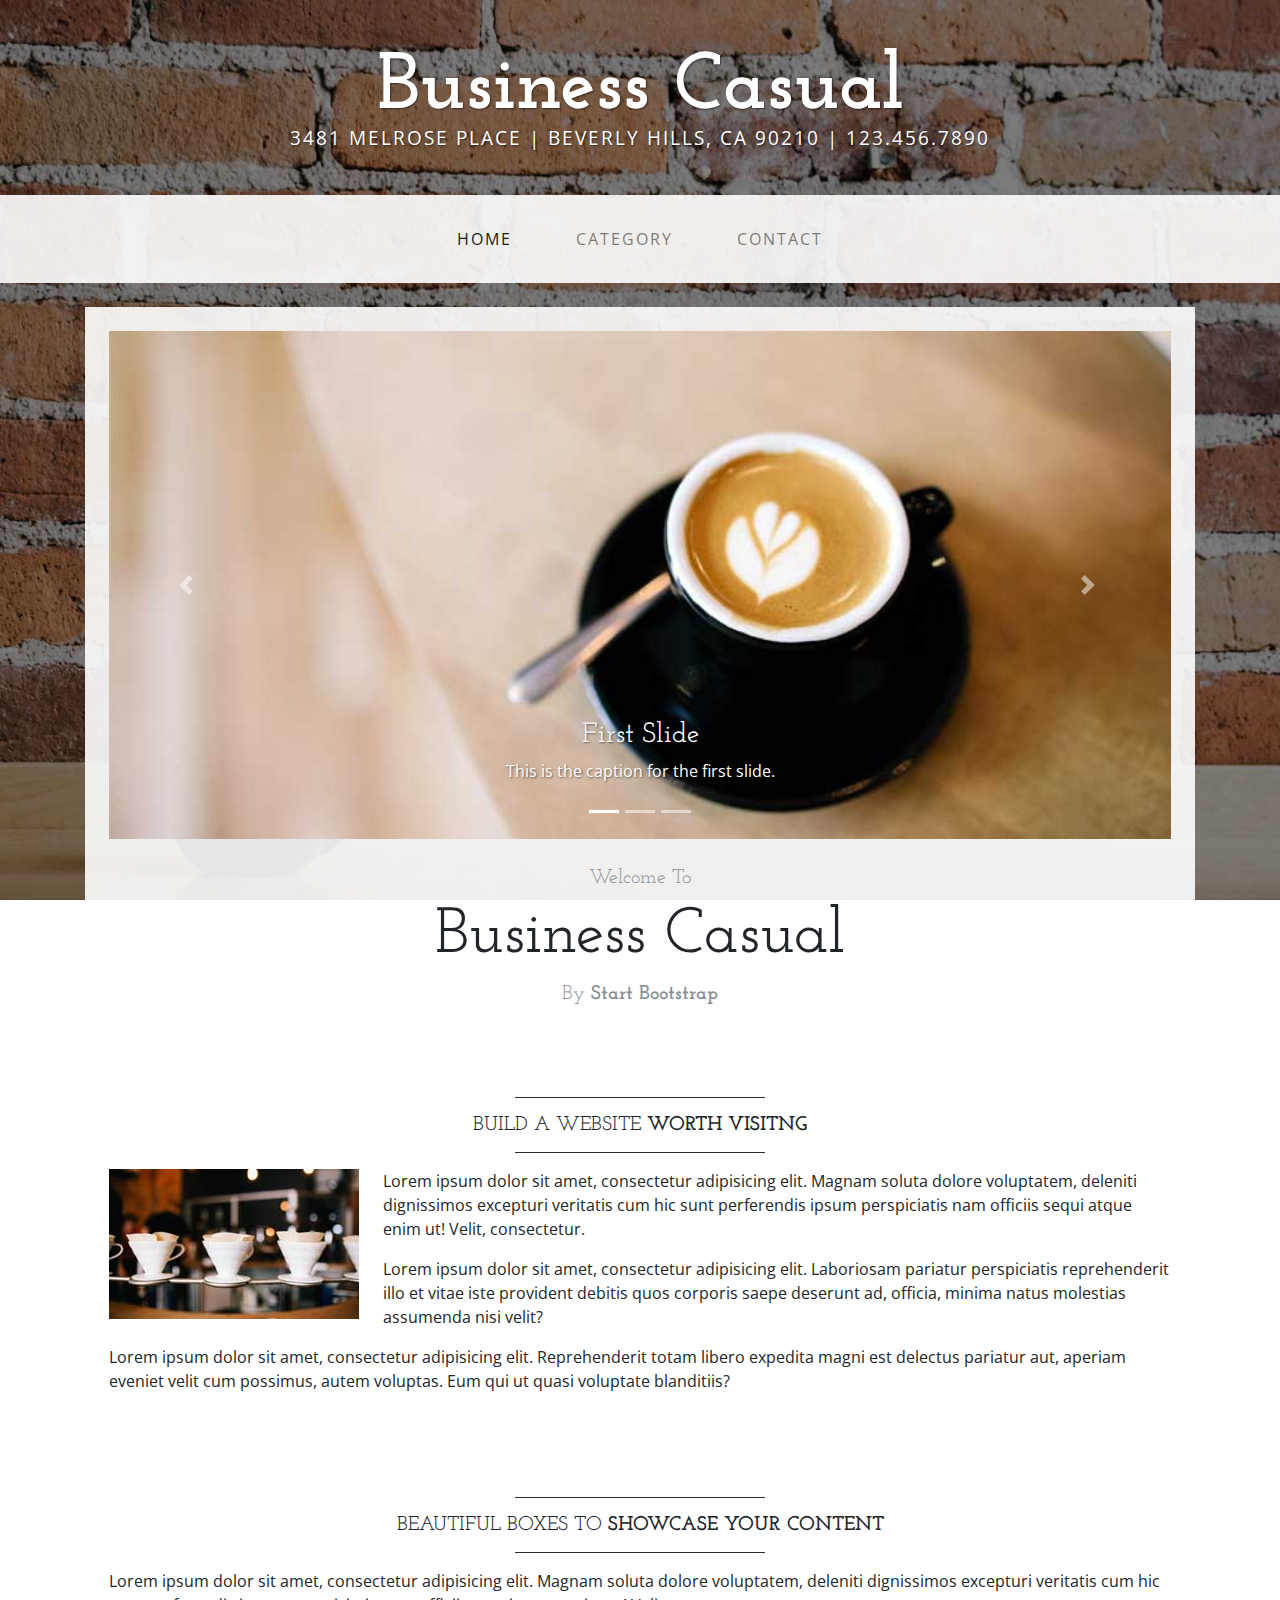
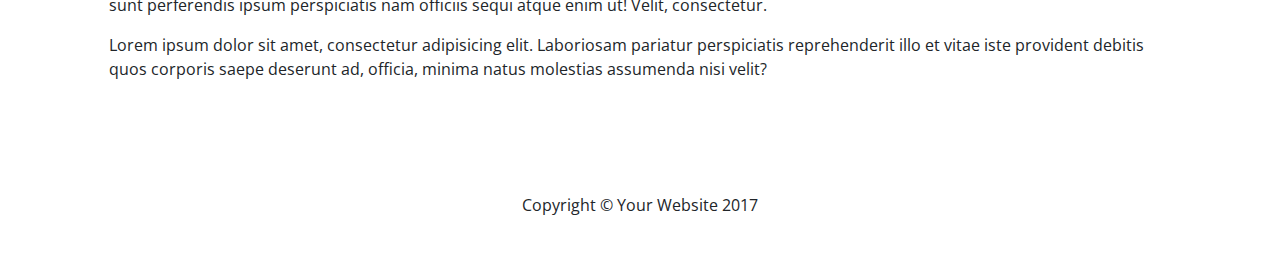
<file: Fontend/index.html>
<!DOCTYPE html>
<html lang="en">

  <head>

    <meta charset="utf-8">
    <meta name="viewport" content="width=device-width, initial-scale=1, shrink-to-fit=no">
    <meta name="description" content="">
    <meta name="author" content="">

    <title>Business Casual - Start Bootstrap Theme</title>

    <!-- Bootstrap core CSS -->
    <link href="vendor/bootstrap/css/bootstrap.min.css" rel="stylesheet">

    <!-- Custom fonts for this template -->
    <link href="https://fonts.googleapis.com/css?family=Open+Sans:300italic,400italic,600italic,700italic,800italic,400,300,600,700,800" rel="stylesheet" type="text/css">
    <link href="https://fonts.googleapis.com/css?family=Josefin+Slab:100,300,400,600,700,100italic,300italic,400italic,600italic,700italic" rel="stylesheet" type="text/css">

    <!-- Custom styles for this template -->
    <link href="css/business-casual.css" rel="stylesheet">

  </head>

  <body>

    <div class="tagline-upper text-center text-heading text-shadow text-white mt-5 d-none d-lg-block">Business Casual</div>
    <div class="tagline-lower text-center text-expanded text-shadow text-uppercase text-white mb-5 d-none d-lg-block">3481 Melrose Place | Beverly Hills, CA 90210 | 123.456.7890</div>

    <!-- Navigation -->
    <nav class="navbar navbar-expand-lg navbar-light bg-faded py-lg-4">
      <div class="container">
        <a class="navbar-brand text-uppercase text-expanded font-weight-bold d-lg-none" href="#">Start Bootstrap</a>
        <button class="navbar-toggler" type="button" data-toggle="collapse" data-target="#navbarResponsive" aria-controls="navbarResponsive" aria-expanded="false" aria-label="Toggle navigation">
          <span class="navbar-toggler-icon"></span>
        </button>
        <div class="collapse navbar-collapse" id="navbarResponsive">
          <ul class="navbar-nav mx-auto">
            <li class="nav-item active px-lg-4">
              <a class="nav-link text-uppercase text-expanded" href="index.html">Home
                <span class="sr-only">(current)</span>
              </a>
            </li>
            <li class="nav-item px-lg-4">
              <a class="nav-link text-uppercase text-expanded" href="category.html">Category</a>
            </li>
            <!-- <li class="nav-item px-lg-4">
              <a class="nav-link text-uppercase text-expanded" href="blog.html">Blog</a>
            </li> -->
            <li class="nav-item px-lg-4">
              <a class="nav-link text-uppercase text-expanded" href="contact.html">Contact</a>
            </li>
          </ul>

        </div>
      </div>
    </nav>

    <div class="container">

      <div class="bg-faded p-4 my-4">
        <!-- Image Carousel -->
        <div id="carouselExampleIndicators" class="carousel slide" data-ride="carousel">
          <ol class="carousel-indicators">
            <li data-target="#carouselExampleIndicators" data-slide-to="0" class="active"></li>
            <li data-target="#carouselExampleIndicators" data-slide-to="1"></li>
            <li data-target="#carouselExampleIndicators" data-slide-to="2"></li>
          </ol>
          <div class="carousel-inner" role="listbox">
            <div class="carousel-item active">
              <img class="d-block img-fluid w-100" src="img/slide-1.jpg" alt="">
              <div class="carousel-caption d-none d-md-block">
                <h3 class="text-shadow">First Slide</h3>
                <p class="text-shadow">This is the caption for the first slide.</p>
              </div>
            </div>
            <div class="carousel-item">
              <img class="d-block img-fluid w-100" src="img/slide-2.jpg" alt="">
              <div class="carousel-caption d-none d-md-block">
                <h3 class="text-shadow">Second Slide</h3>
                <p class="text-shadow">This is the caption for the second slide.</p>
              </div>
            </div>
            <div class="carousel-item">
              <img class="d-block img-fluid w-100" src="img/slide-3.jpg" alt="">
              <div class="carousel-caption d-none d-md-block">
                <h3 class="text-shadow">Third Slide</h3>
                <p class="text-shadow">This is the caption for the third slide.</p>
              </div>
            </div>
          </div>
          <a class="carousel-control-prev" href="#carouselExampleIndicators" role="button" data-slide="prev">
            <span class="carousel-control-prev-icon" aria-hidden="true"></span>
            <span class="sr-only">Previous</span>
          </a>
          <a class="carousel-control-next" href="#carouselExampleIndicators" role="button" data-slide="next">
            <span class="carousel-control-next-icon" aria-hidden="true"></span>
            <span class="sr-only">Next</span>
          </a>
        </div>
        <!-- Welcome Message -->
        <div class="text-center mt-4">
          <div class="text-heading text-muted text-lg">Welcome To</div>
          <h1 class="my-2">Business Casual</h1>
          <div class="text-heading text-muted text-lg">By
            <strong>Start Bootstrap</strong>
          </div>
        </div>
      </div>

      <div class="bg-faded p-4 my-4">
        <hr class="divider">
        <h2 class="text-center text-lg text-uppercase my-0">Build a website
          <strong>worth visitng</strong>
        </h2>
        <hr class="divider">
        <img class="img-fluid float-left mr-4 d-none d-lg-block" src="img/intro-pic.jpg" alt="">
        <p>Lorem ipsum dolor sit amet, consectetur adipisicing elit. Magnam soluta dolore voluptatem, deleniti dignissimos excepturi veritatis cum hic sunt perferendis ipsum perspiciatis nam officiis sequi atque enim ut! Velit, consectetur.</p>
        <p>Lorem ipsum dolor sit amet, consectetur adipisicing elit. Laboriosam pariatur perspiciatis reprehenderit illo et vitae iste provident debitis quos corporis saepe deserunt ad, officia, minima natus molestias assumenda nisi velit?</p>
        <p>Lorem ipsum dolor sit amet, consectetur adipisicing elit. Reprehenderit totam libero expedita magni est delectus pariatur aut, aperiam eveniet velit cum possimus, autem voluptas. Eum qui ut quasi voluptate blanditiis?</p>
      </div>

      <div class="bg-faded p-4 my-4">
        <hr class="divider">
        <h2 class="text-center text-lg text-uppercase my-0">Beautiful boxes to
          <strong>showcase your content</strong>
        </h2>
        <hr class="divider">
        <p>Lorem ipsum dolor sit amet, consectetur adipisicing elit. Magnam soluta dolore voluptatem, deleniti dignissimos excepturi veritatis cum hic sunt perferendis ipsum perspiciatis nam officiis sequi atque enim ut! Velit, consectetur.</p>
        <p>Lorem ipsum dolor sit amet, consectetur adipisicing elit. Laboriosam pariatur perspiciatis reprehenderit illo et vitae iste provident debitis quos corporis saepe deserunt ad, officia, minima natus molestias assumenda nisi velit?</p>
      </div>

    </div>
    <!-- /.container -->

    <footer class="bg-faded text-center py-5">
      <div class="container">
        <p class="m-0">Copyright &copy; Your Website 2017</p>
      </div>
    </footer>

    <!-- Bootstrap core JavaScript -->
    <script src="vendor/jquery/jquery.min.js"></script>
    <script src="vendor/popper/popper.min.js"></script>
    <script src="vendor/bootstrap/js/bootstrap.min.js"></script>

  </body>

</html>
</file>
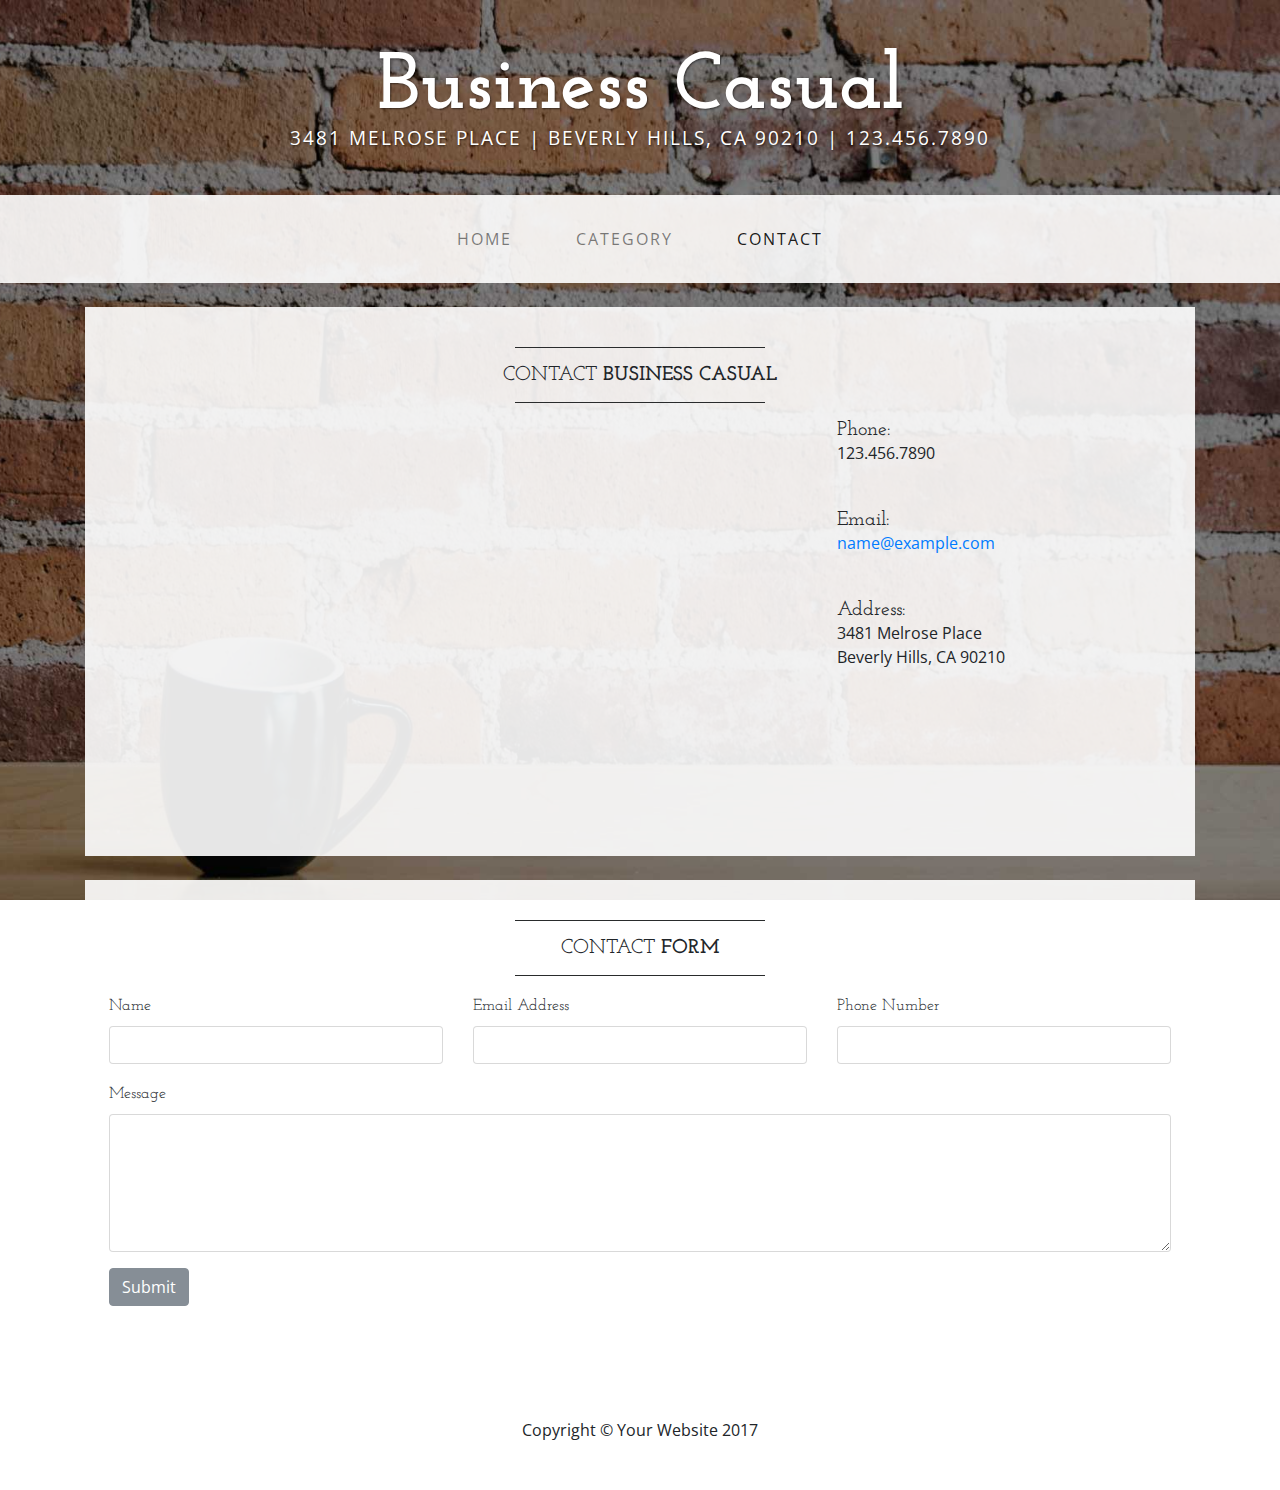
<file: Fontend/contact.html>
<!DOCTYPE html>
<html lang="en">

  <head>

    <meta charset="utf-8">
    <meta name="viewport" content="width=device-width, initial-scale=1, shrink-to-fit=no">
    <meta name="description" content="">
    <meta name="author" content="">

    <title>Business Casual - Start Bootstrap Theme</title>

    <!-- Bootstrap core CSS -->
    <link href="vendor/bootstrap/css/bootstrap.min.css" rel="stylesheet">

    <!-- Custom fonts for this template -->
    <link href="https://fonts.googleapis.com/css?family=Open+Sans:300italic,400italic,600italic,700italic,800italic,400,300,600,700,800" rel="stylesheet" type="text/css">
    <link href="https://fonts.googleapis.com/css?family=Josefin+Slab:100,300,400,600,700,100italic,300italic,400italic,600italic,700italic" rel="stylesheet" type="text/css">

    <!-- Custom styles for this template -->
    <link href="css/business-casual.css" rel="stylesheet">

  </head>

  <body>

    <div class="tagline-upper text-center text-heading text-shadow text-white mt-5 d-none d-lg-block">Business Casual</div>
    <div class="tagline-lower text-center text-expanded text-shadow text-uppercase text-white mb-5 d-none d-lg-block">3481 Melrose Place | Beverly Hills, CA 90210 | 123.456.7890</div>

    <!-- Navigation -->
    <nav class="navbar navbar-expand-lg navbar-light bg-faded py-lg-4">
      <div class="container">
        <a class="navbar-brand text-uppercase text-expanded font-weight-bold d-lg-none" href="#">Start Bootstrap</a>
        <button class="navbar-toggler" type="button" data-toggle="collapse" data-target="#navbarResponsive" aria-controls="navbarResponsive" aria-expanded="false" aria-label="Toggle navigation">
          <span class="navbar-toggler-icon"></span>
        </button>
        <div class="collapse navbar-collapse" id="navbarResponsive">
          <ul class="navbar-nav mx-auto">
            <li class="nav-item px-lg-4">
              <a class="nav-link text-uppercase text-expanded" href="index.html">Home
                <span class="sr-only">(current)</span>
              </a>
            </li>
            <li class="nav-item px-lg-4">
              <a class="nav-link text-uppercase text-expanded" href="category.html">Category</a>
            </li>
            <!-- <li class="nav-item px-lg-4">
              <a class="nav-link text-uppercase text-expanded" href="blog.html">Blog</a>
            </li> -->
            <li class="nav-item active px-lg-4">
              <a class="nav-link text-uppercase text-expanded" href="contact.html">Contact</a>
            </li>
          </ul>
        </div>
      </div>
    </nav>

    <div class="container">

      <div class="bg-faded p-4 my-4">
        <hr class="divider">
        <h2 class="text-center text-lg text-uppercase my-0">Contact
          <strong>Business Casual</strong>
        </h2>
        <hr class="divider">
        <div class="row">
          <div class="col-lg-8">
            <div class="embed-responsive embed-responsive-16by9 map-container mb-4 mb-lg-0">
              <iframe frameborder="0" scrolling="no" marginheight="0" marginwidth="0" src="http://maps.google.com/maps?hl=en&amp;ie=UTF8&amp;ll=37.0625,-95.677068&amp;spn=56.506174,79.013672&amp;t=m&amp;z=4&amp;output=embed"></iframe>
            </div>
          </div>
          <div class="col-lg-4">
            <h5 class="mb-0">Phone:</h5>
            <div class="mb-4">123.456.7890</div>
            <h5 class="mb-0">Email:</h5>
            <div class="mb-4">
              <a href="mailto:name@example.com">name@example.com</a>
            </div>
            <h5 class="mb-0">Address:</h5>
            <div class="mb-4">
              3481 Melrose Place
              <br>
              Beverly Hills, CA 90210
            </div>
          </div>
        </div>
      </div>

      <div class="bg-faded p-4 my-4">
        <hr class="divider">
        <h2 class="text-center text-lg text-uppercase my-0">Contact
          <strong>Form</strong>
        </h2>
        <hr class="divider">
        <form>
          <div class="row">
            <div class="form-group col-lg-4">
              <label class="text-heading">Name</label>
              <input type="text" class="form-control">
            </div>
            <div class="form-group col-lg-4">
              <label class="text-heading">Email Address</label>
              <input type="email" class="form-control">
            </div>
            <div class="form-group col-lg-4">
              <label class="text-heading">Phone Number</label>
              <input type="tel" class="form-control">
            </div>
            <div class="clearfix"></div>
            <div class="form-group col-lg-12">
              <label class="text-heading">Message</label>
              <textarea class="form-control" rows="6"></textarea>
            </div>
            <div class="form-group col-lg-12">
              <button type="submit" class="btn btn-secondary">Submit</button>
            </div>
          </div>
        </form>
      </div>

    </div>
    <!-- /.container -->

    <footer class="bg-faded text-center py-5">
      <div class="container">
        <p class="m-0">Copyright &copy; Your Website 2017</p>
      </div>
    </footer>

    <!-- Bootstrap core JavaScript -->
    <script src="vendor/jquery/jquery.min.js"></script>
    <script src="vendor/popper/popper.min.js"></script>
    <script src="vendor/bootstrap/js/bootstrap.min.js"></script>

    <!-- Zoom when clicked function for Google Map -->
    <script>
      $('.map-container').click(function () {
        $(this).find('iframe').addClass('clicked')
      }).mouseleave(function () {
        $(this).find('iframe').removeClass('clicked')
      });
    </script>

  </body>

</html>
</file>
<file: Fontend/css/business-casual.css>
/*!
 * Start Bootstrap - Business Casual (http://startbootstrap.com/template-overviews/business-casual)
 * Copyright 2013-2017 Start Bootstrap
 * Licensed under MIT (https://github.com/BlackrockDigital/startbootstrap-business-casual/blob/master/LICENSE)
 */

body {
  font-family: "Open Sans", Helvetica, Arial, sans-serif;
  background: url('../img/bg.jpg') no-repeat center center fixed;
  -webkit-background-size: cover;
  -moz-background-size: cover;
  background-size: cover;
  -o-background-size: cover;
}

h1, h2, h3, h4, h5, h6, .text-heading {
  font-family: "Josefin Slab", "Helvetica Neue", Helvetica, Arial, sans-serif;
}

h1 {
  font-size: 4rem;
}

.tagline-upper {
  font-size: 5rem;
  font-weight: 700;
  line-height: 1;
}

.tagline-lower {
  font-size: 1.2rem;
  line-height: 1;
}

.text-expanded {
  letter-spacing: 2px;
}

.text-shadow {
  text-shadow: 1px 1px 2px rgba(0, 0, 0, 0.5);
}

.text-lg {
  font-size: 1.25rem;
}

.bg-faded {
  background-color: rgba(255, 255, 255, 0.9);
}

.bg-overlay {
  background-color: rgba(0, 0, 0, 0.7);
}

hr.divider {
  border-color: #292b2c;
  max-width: 250px;
}

.map-container iframe {
  pointer-events: none;
}

.map-container iframe.clicked {
  pointer-events: auto;
}

.card-hover {
  position: absolute;
  bottom: 23%;
  left: 0;
  right: 0;
  cursor: pointer;
  overflow: hidden;
  width: 100%;
  height: 0;
  transition: .5s ease;
}
.card-img-top{
  cursor: pointer;
  transition: .5s ease;
  backface-visibility: hidden;
}
.card:hover .card-hover{
  background-color: rgba(0, 0, 0, 0.4);
  height: 77%;
  border-radius: 2px ;
}
.card{
  position: relative;
}
.btn{
  cursor: pointer;
}
.card-hover span{
  margin-left: 18%;
  position: absolute;
  margin-top: 50%;
}
.mb-4{
  padding-bottom: 20px;
}
</file>
